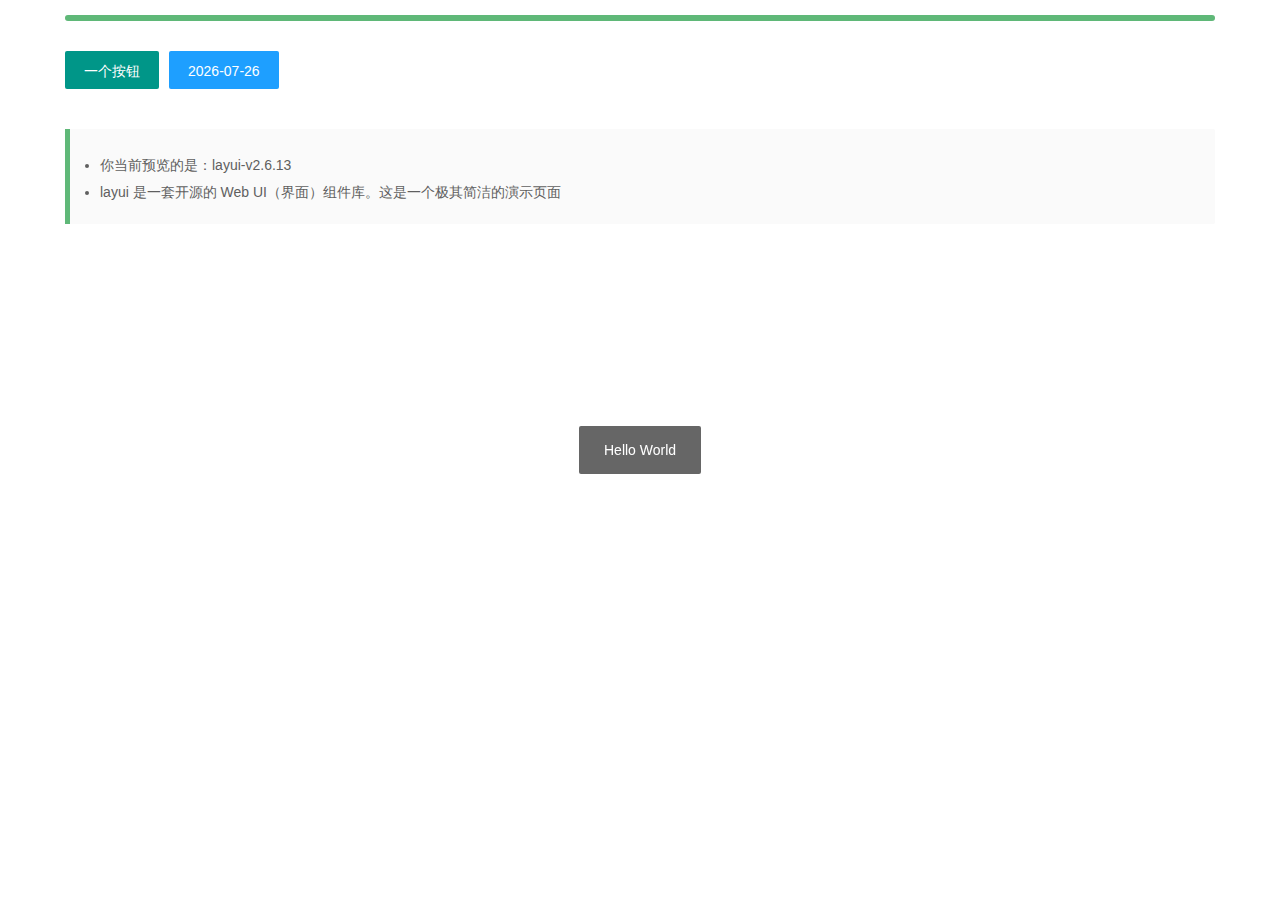
<file: templates/default/statics/libs/layui-v2.6.13/test.html>
<!DOCTYPE html>
<html>
<head>
  <meta charset="utf-8">
  <meta name="viewport" content="width=device-width, initial-scale=1, maximum-scale=1">
  <title>测试 - layui</title>
  <link rel="stylesheet" href="layui/css/layui.css">
</head>
<body>

<div class="layui-container">
  <div class="layui-progress" style="margin: 15px 0 30px;">
    <div class="layui-progress-bar" lay-percent="100%"></div>
  </div>
  
  
  <div class="layui-btn-container">
    <button class="layui-btn" test-active="test-form">一个按钮</button>
    <button class="layui-btn layui-btn-normal" id="test2">当前日期</button>
  </div>
  
  <blockquote class="layui-elem-quote" style="margin-top: 30px;">
    <div class="layui-text">
      <ul>
        <li>你当前预览的是：<span>layui-v<span id="version"></span></span></li>
        <li>layui 是一套开源的 Web UI（界面）组件库。这是一个极其简洁的演示页面</li>
      </ul>
    </div>
  </blockquote>
</div>

<!-- body 末尾处引入 layui -->
<script src="layui/layui.js"></script>
<script>
layui.use(function(){
  var layer = layui.layer
  ,form = layui.form
  ,laypage = layui.laypage
  ,element = layui.element
  ,laydate = layui.laydate
  ,util = layui.util;
  
  //欢迎信息
  layer.msg('Hello World');
  
  //输出版本号
  lay('#version').html(layui.v);
  
  //日期
  laydate.render({
    elem: '#test2'
    ,value: new Date()
    ,isInitValue: true
  });
  
  //触发事件
  util.on('test-active', {
    'test-form': function(){
      layer.open({
        type: 1
        ,resize: false
        ,shadeClose: true
        ,area: '350px'
        ,title: 'layer + form'
        ,content: ['<ul class="layui-form layui-form-pane" style="margin: 15px;">'
          ,'<li class="layui-form-item">'
            ,'<label class="layui-form-label">输入框</label>'
            ,'<div class="layui-input-block">'
              ,'<input class="layui-input" lay-verify="required" name="field1">'
            ,'</div>'
          ,'</li>'
          ,'<li class="layui-form-item">'
            ,'<label class="layui-form-label">选择框</label>'
            ,'<div class="layui-input-block">'
              ,'<select name="field2">'
                ,'<option value="A">A</option>'
                ,'<option value="B">B</option>'
              ,'<select>'
            ,'</div>'
          ,'</li>'
          ,'<li class="layui-form-item" style="text-align:center;">'
            ,'<button type="submit" lay-submit lay-filter="*" class="layui-btn">提交</button>'
          ,'</li>'
        ,'</ul>'].join('')
        ,success: function(layero, index){
          layero.find('.layui-layer-content').css('overflow', 'visible');
          
          form.render().on('submit(*)', function(data){
            var field = data.field;
            
            // 显示填写的表单
            layer.msg(util.escape(JSON.stringify(field)), {
              icon: 1
            });
            //layer.close(index); //关闭层
          });
        }
      });
    }
  });
});
</script>
</body>
</html>
</file>
<file: templates/default/statics/libs/layui-v2.6.13/layui/css/layui.css>
blockquote,body,button,dd,div,dl,dt,form,h1,h2,h3,h4,h5,h6,input,li,ol,p,pre,td,textarea,th,ul{margin:0;padding:0;-webkit-tap-highlight-color:rgba(0,0,0,0)}a:active,a:hover{outline:0}img{display:inline-block;border:none;vertical-align:middle}li{list-style:none}table{border-collapse:collapse;border-spacing:0}h1,h2,h3{font-weight:400}h4,h5,h6{font-size:100%;font-weight:400}button,input,select,textarea{font-size:100%}button,input,optgroup,option,select,textarea{font-family:inherit;font-size:inherit;font-style:inherit;font-weight:inherit;outline:0}pre{white-space:pre-wrap;white-space:-moz-pre-wrap;white-space:-pre-wrap;white-space:-o-pre-wrap;word-wrap:break-word}body{line-height:1.6;color:#333;color:rgba(0,0,0,.85);font:14px Helvetica Neue,Helvetica,PingFang SC,Tahoma,Arial,sans-serif}hr{height:0;line-height:0;margin:10px 0;padding:0;border:none!important;border-bottom:1px solid #eee!important;clear:both;overflow:hidden;background:0 0}a{color:#333;text-decoration:none}a:hover{color:#777}a cite{font-style:normal;*cursor:pointer}.layui-border-box,.layui-border-box *{box-sizing:border-box}.layui-box,.layui-box *{box-sizing:content-box}.layui-clear{clear:both;*zoom:1}.layui-clear:after{content:'\20';clear:both;*zoom:1;display:block;height:0}.layui-inline{position:relative;display:inline-block;*display:inline;*zoom:1;vertical-align:middle}.layui-edge{position:relative;display:inline-block;vertical-align:middle;width:0;height:0;border-width:6px;border-style:dashed;border-color:transparent;overflow:hidden}.layui-edge-top{top:-4px;border-bottom-color:#999;border-bottom-style:solid}.layui-edge-right{border-left-color:#999;border-left-style:solid}.layui-edge-bottom{top:2px;border-top-color:#999;border-top-style:solid}.layui-edge-left{border-right-color:#999;border-right-style:solid}.layui-elip{text-overflow:ellipsis;overflow:hidden;white-space:nowrap}.layui-disabled,.layui-icon,.layui-unselect{-moz-user-select:none;-webkit-user-select:none;-ms-user-select:none}.layui-disabled,.layui-disabled:hover{color:#d2d2d2!important;cursor:not-allowed!important}.layui-circle{border-radius:100%}.layui-show{display:block!important}.layui-hide{display:none!important}.layui-show-v{visibility:visible!important}.layui-hide-v{visibility:hidden!important}@font-face{font-family:layui-icon;src:url(../font/iconfont.eot?v=256);src:url(../font/iconfont.eot?v=256#iefix) format('embedded-opentype'),url(../font/iconfont.woff2?v=256) format('woff2'),url(../font/iconfont.woff?v=256) format('woff'),url(../font/iconfont.ttf?v=256) format('truetype'),url(../font/iconfont.svg?v=256#layui-icon) format('svg')}.layui-icon{font-family:layui-icon!important;font-size:16px;font-style:normal;-webkit-font-smoothing:antialiased;-moz-osx-font-smoothing:grayscale}.layui-icon-reply-fill:before{content:"\e611"}.layui-icon-set-fill:before{content:"\e614"}.layui-icon-menu-fill:before{content:"\e60f"}.layui-icon-search:before{content:"\e615"}.layui-icon-share:before{content:"\e641"}.layui-icon-set-sm:before{content:"\e620"}.layui-icon-engine:before{content:"\e628"}.layui-icon-close:before{content:"\1006"}.layui-icon-close-fill:before{content:"\1007"}.layui-icon-chart-screen:before{content:"\e629"}.layui-icon-star:before{content:"\e600"}.layui-icon-circle-dot:before{content:"\e617"}.layui-icon-chat:before{content:"\e606"}.layui-icon-release:before{content:"\e609"}.layui-icon-list:before{content:"\e60a"}.layui-icon-chart:before{content:"\e62c"}.layui-icon-ok-circle:before{content:"\1005"}.layui-icon-layim-theme:before{content:"\e61b"}.layui-icon-table:before{content:"\e62d"}.layui-icon-right:before{content:"\e602"}.layui-icon-left:before{content:"\e603"}.layui-icon-cart-simple:before{content:"\e698"}.layui-icon-face-cry:before{content:"\e69c"}.layui-icon-face-smile:before{content:"\e6af"}.layui-icon-survey:before{content:"\e6b2"}.layui-icon-tree:before{content:"\e62e"}.layui-icon-ie:before{content:"\e7bb"}.layui-icon-upload-circle:before{content:"\e62f"}.layui-icon-add-circle:before{content:"\e61f"}.layui-icon-download-circle:before{content:"\e601"}.layui-icon-templeate-1:before{content:"\e630"}.layui-icon-util:before{content:"\e631"}.layui-icon-face-surprised:before{content:"\e664"}.layui-icon-edit:before{content:"\e642"}.layui-icon-speaker:before{content:"\e645"}.layui-icon-down:before{content:"\e61a"}.layui-icon-file:before{content:"\e621"}.layui-icon-layouts:before{content:"\e632"}.layui-icon-rate-half:before{content:"\e6c9"}.layui-icon-add-circle-fine:before{content:"\e608"}.layui-icon-prev-circle:before{content:"\e633"}.layui-icon-read:before{content:"\e705"}.layui-icon-404:before{content:"\e61c"}.layui-icon-carousel:before{content:"\e634"}.layui-icon-help:before{content:"\e607"}.layui-icon-code-circle:before{content:"\e635"}.layui-icon-windows:before{content:"\e67f"}.layui-icon-water:before{content:"\e636"}.layui-icon-username:before{content:"\e66f"}.layui-icon-find-fill:before{content:"\e670"}.layui-icon-about:before{content:"\e60b"}.layui-icon-location:before{content:"\e715"}.layui-icon-up:before{content:"\e619"}.layui-icon-pause:before{content:"\e651"}.layui-icon-date:before{content:"\e637"}.layui-icon-layim-uploadfile:before{content:"\e61d"}.layui-icon-delete:before{content:"\e640"}.layui-icon-play:before{content:"\e652"}.layui-icon-top:before{content:"\e604"}.layui-icon-firefox:before{content:"\e686"}.layui-icon-friends:before{content:"\e612"}.layui-icon-refresh-3:before{content:"\e9aa"}.layui-icon-ok:before{content:"\e605"}.layui-icon-layer:before{content:"\e638"}.layui-icon-face-smile-fine:before{content:"\e60c"}.layui-icon-dollar:before{content:"\e659"}.layui-icon-group:before{content:"\e613"}.layui-icon-layim-download:before{content:"\e61e"}.layui-icon-picture-fine:before{content:"\e60d"}.layui-icon-link:before{content:"\e64c"}.layui-icon-diamond:before{content:"\e735"}.layui-icon-log:before{content:"\e60e"}.layui-icon-key:before{content:"\e683"}.layui-icon-rate-solid:before{content:"\e67a"}.layui-icon-fonts-del:before{content:"\e64f"}.layui-icon-unlink:before{content:"\e64d"}.layui-icon-fonts-clear:before{content:"\e639"}.layui-icon-triangle-r:before{content:"\e623"}.layui-icon-circle:before{content:"\e63f"}.layui-icon-radio:before{content:"\e643"}.layui-icon-align-center:before{content:"\e647"}.layui-icon-align-right:before{content:"\e648"}.layui-icon-align-left:before{content:"\e649"}.layui-icon-loading-1:before{content:"\e63e"}.layui-icon-return:before{content:"\e65c"}.layui-icon-fonts-strong:before{content:"\e62b"}.layui-icon-upload:before{content:"\e67c"}.layui-icon-dialogue:before{content:"\e63a"}.layui-icon-video:before{content:"\e6ed"}.layui-icon-headset:before{content:"\e6fc"}.layui-icon-cellphone-fine:before{content:"\e63b"}.layui-icon-add-1:before{content:"\e654"}.layui-icon-face-smile-b:before{content:"\e650"}.layui-icon-fonts-html:before{content:"\e64b"}.layui-icon-screen-full:before{content:"\e622"}.layui-icon-form:before{content:"\e63c"}.layui-icon-cart:before{content:"\e657"}.layui-icon-camera-fill:before{content:"\e65d"}.layui-icon-tabs:before{content:"\e62a"}.layui-icon-heart-fill:before{content:"\e68f"}.layui-icon-fonts-code:before{content:"\e64e"}.layui-icon-ios:before{content:"\e680"}.layui-icon-at:before{content:"\e687"}.layui-icon-fire:before{content:"\e756"}.layui-icon-set:before{content:"\e716"}.layui-icon-fonts-u:before{content:"\e646"}.layui-icon-triangle-d:before{content:"\e625"}.layui-icon-tips:before{content:"\e702"}.layui-icon-picture:before{content:"\e64a"}.layui-icon-more-vertical:before{content:"\e671"}.layui-icon-bluetooth:before{content:"\e689"}.layui-icon-flag:before{content:"\e66c"}.layui-icon-loading:before{content:"\e63d"}.layui-icon-fonts-i:before{content:"\e644"}.layui-icon-refresh-1:before{content:"\e666"}.layui-icon-rmb:before{content:"\e65e"}.layui-icon-addition:before{content:"\e624"}.layui-icon-home:before{content:"\e68e"}.layui-icon-time:before{content:"\e68d"}.layui-icon-user:before{content:"\e770"}.layui-icon-notice:before{content:"\e667"}.layui-icon-chrome:before{content:"\e68a"}.layui-icon-edge:before{content:"\e68b"}.layui-icon-login-weibo:before{content:"\e675"}.layui-icon-voice:before{content:"\e688"}.layui-icon-upload-drag:before{content:"\e681"}.layui-icon-login-qq:before{content:"\e676"}.layui-icon-snowflake:before{content:"\e6b1"}.layui-icon-heart:before{content:"\e68c"}.layui-icon-logout:before{content:"\e682"}.layui-icon-file-b:before{content:"\e655"}.layui-icon-template:before{content:"\e663"}.layui-icon-transfer:before{content:"\e691"}.layui-icon-auz:before{content:"\e672"}.layui-icon-console:before{content:"\e665"}.layui-icon-app:before{content:"\e653"}.layui-icon-prev:before{content:"\e65a"}.layui-icon-website:before{content:"\e7ae"}.layui-icon-next:before{content:"\e65b"}.layui-icon-component:before{content:"\e857"}.layui-icon-android:before{content:"\e684"}.layui-icon-more:before{content:"\e65f"}.layui-icon-login-wechat:before{content:"\e677"}.layui-icon-shrink-right:before{content:"\e668"}.layui-icon-spread-left:before{content:"\e66b"}.layui-icon-camera:before{content:"\e660"}.layui-icon-note:before{content:"\e66e"}.layui-icon-refresh:before{content:"\e669"}.layui-icon-female:before{content:"\e661"}.layui-icon-male:before{content:"\e662"}.layui-icon-screen-restore:before{content:"\e758"}.layui-icon-password:before{content:"\e673"}.layui-icon-senior:before{content:"\e674"}.layui-icon-theme:before{content:"\e66a"}.layui-icon-tread:before{content:"\e6c5"}.layui-icon-praise:before{content:"\e6c6"}.layui-icon-star-fill:before{content:"\e658"}.layui-icon-rate:before{content:"\e67b"}.layui-icon-template-1:before{content:"\e656"}.layui-icon-vercode:before{content:"\e679"}.layui-icon-service:before{content:"\e626"}.layui-icon-cellphone:before{content:"\e678"}.layui-icon-print:before{content:"\e66d"}.layui-icon-cols:before{content:"\e610"}.layui-icon-wifi:before{content:"\e7e0"}.layui-icon-export:before{content:"\e67d"}.layui-icon-rss:before{content:"\e808"}.layui-icon-slider:before{content:"\e714"}.layui-icon-email:before{content:"\e618"}.layui-icon-subtraction:before{content:"\e67e"}.layui-icon-mike:before{content:"\e6dc"}.layui-icon-light:before{content:"\e748"}.layui-icon-gift:before{content:"\e627"}.layui-icon-mute:before{content:"\e685"}.layui-icon-reduce-circle:before{content:"\e616"}.layui-icon-music:before{content:"\e690"}.layui-main{position:relative;width:1160px;margin:0 auto}.layui-header{position:relative;z-index:1000;height:60px}.layui-header a:hover{transition:all .5s;-webkit-transition:all .5s}.layui-side{position:fixed;left:0;top:0;bottom:0;z-index:999;width:200px;overflow-x:hidden}.layui-side-scroll{position:relative;width:220px;height:100%;overflow-x:hidden}.layui-body{position:relative;left:200px;right:0;top:0;bottom:0;z-index:900;width:auto;box-sizing:border-box}.layui-layout-body{overflow-x:hidden}.layui-layout-admin .layui-header{position:fixed;top:0;left:0;right:0;background-color:#23262e}.layui-layout-admin .layui-side{top:60px;width:200px;overflow-x:hidden}.layui-layout-admin .layui-body{position:absolute;top:60px;padding-bottom:44px}.layui-layout-admin .layui-main{width:auto;margin:0 15px}.layui-layout-admin .layui-footer{position:fixed;left:200px;right:0;bottom:0;z-index:990;height:44px;line-height:44px;padding:0 15px;box-shadow:-1px 0 4px rgb(0 0 0 / 12%);background-color:#fafafa}.layui-layout-admin .layui-logo{position:absolute;left:0;top:0;width:200px;height:100%;line-height:60px;text-align:center;color:#009688;font-size:16px;box-shadow:0 1px 2px 0 rgb(0 0 0 / 15%)}.layui-layout-admin .layui-header .layui-nav{background:0 0}.layui-layout-left{position:absolute!important;left:200px;top:0}.layui-layout-right{position:absolute!important;right:0;top:0}.layui-container{position:relative;margin:0 auto;box-sizing:border-box}.layui-fluid{position:relative;margin:0 auto;padding:0 15px}.layui-row:after,.layui-row:before{content:"";display:block;clear:both}.layui-col-lg1,.layui-col-lg10,.layui-col-lg11,.layui-col-lg12,.layui-col-lg2,.layui-col-lg3,.layui-col-lg4,.layui-col-lg5,.layui-col-lg6,.layui-col-lg7,.layui-col-lg8,.layui-col-lg9,.layui-col-md1,.layui-col-md10,.layui-col-md11,.layui-col-md12,.layui-col-md2,.layui-col-md3,.layui-col-md4,.layui-col-md5,.layui-col-md6,.layui-col-md7,.layui-col-md8,.layui-col-md9,.layui-col-sm1,.layui-col-sm10,.layui-col-sm11,.layui-col-sm12,.layui-col-sm2,.layui-col-sm3,.layui-col-sm4,.layui-col-sm5,.layui-col-sm6,.layui-col-sm7,.layui-col-sm8,.layui-col-sm9,.layui-col-xs1,.layui-col-xs10,.layui-col-xs11,.layui-col-xs12,.layui-col-xs2,.layui-col-xs3,.layui-col-xs4,.layui-col-xs5,.layui-col-xs6,.layui-col-xs7,.layui-col-xs8,.layui-col-xs9{position:relative;display:block;box-sizing:border-box}.layui-col-xs1,.layui-col-xs10,.layui-col-xs11,.layui-col-xs12,.layui-col-xs2,.layui-col-xs3,.layui-col-xs4,.layui-col-xs5,.layui-col-xs6,.layui-col-xs7,.layui-col-xs8,.layui-col-xs9{float:left}.layui-col-xs1{width:8.33333333%}.layui-col-xs2{width:16.66666667%}.layui-col-xs3{width:25%}.layui-col-xs4{width:33.33333333%}.layui-col-xs5{width:41.66666667%}.layui-col-xs6{width:50%}.layui-col-xs7{width:58.33333333%}.layui-col-xs8{width:66.66666667%}.layui-col-xs9{width:75%}.layui-col-xs10{width:83.33333333%}.layui-col-xs11{width:91.66666667%}.layui-col-xs12{width:100%}.layui-col-xs-offset1{margin-left:8.33333333%}.layui-col-xs-offset2{margin-left:16.66666667%}.layui-col-xs-offset3{margin-left:25%}.layui-col-xs-offset4{margin-left:33.33333333%}.layui-col-xs-offset5{margin-left:41.66666667%}.layui-col-xs-offset6{margin-left:50%}.layui-col-xs-offset7{margin-left:58.33333333%}.layui-col-xs-offset8{margin-left:66.66666667%}.layui-col-xs-offset9{margin-left:75%}.layui-col-xs-offset10{margin-left:83.33333333%}.layui-col-xs-offset11{margin-left:91.66666667%}.layui-col-xs-offset12{margin-left:100%}@media screen and (max-width:767.98px){.layui-container{padding:0 15px}.layui-hide-xs{display:none!important}.layui-show-xs-block{display:block!important}.layui-show-xs-inline{display:inline!important}.layui-show-xs-inline-block{display:inline-block!important}}@media screen and (min-width:768px){.layui-container{width:720px}.layui-hide-sm{display:none!important}.layui-show-sm-block{display:block!important}.layui-show-sm-inline{display:inline!important}.layui-show-sm-inline-block{display:inline-block!important}.layui-col-sm1,.layui-col-sm10,.layui-col-sm11,.layui-col-sm12,.layui-col-sm2,.layui-col-sm3,.layui-col-sm4,.layui-col-sm5,.layui-col-sm6,.layui-col-sm7,.layui-col-sm8,.layui-col-sm9{float:left}.layui-col-sm1{width:8.33333333%}.layui-col-sm2{width:16.66666667%}.layui-col-sm3{width:25%}.layui-col-sm4{width:33.33333333%}.layui-col-sm5{width:41.66666667%}.layui-col-sm6{width:50%}.layui-col-sm7{width:58.33333333%}.layui-col-sm8{width:66.66666667%}.layui-col-sm9{width:75%}.layui-col-sm10{width:83.33333333%}.layui-col-sm11{width:91.66666667%}.layui-col-sm12{width:100%}.layui-col-sm-offset1{margin-left:8.33333333%}.layui-col-sm-offset2{margin-left:16.66666667%}.layui-col-sm-offset3{margin-left:25%}.layui-col-sm-offset4{margin-left:33.33333333%}.layui-col-sm-offset5{margin-left:41.66666667%}.layui-col-sm-offset6{margin-left:50%}.layui-col-sm-offset7{margin-left:58.33333333%}.layui-col-sm-offset8{margin-left:66.66666667%}.layui-col-sm-offset9{margin-left:75%}.layui-col-sm-offset10{margin-left:83.33333333%}.layui-col-sm-offset11{margin-left:91.66666667%}.layui-col-sm-offset12{margin-left:100%}}@media screen and (min-width:992px){.layui-container{width:960px}.layui-hide-md{display:none!important}.layui-show-md-block{display:block!important}.layui-show-md-inline{display:inline!important}.layui-show-md-inline-block{display:inline-block!important}.layui-col-md1,.layui-col-md10,.layui-col-md11,.layui-col-md12,.layui-col-md2,.layui-col-md3,.layui-col-md4,.layui-col-md5,.layui-col-md6,.layui-col-md7,.layui-col-md8,.layui-col-md9{float:left}.layui-col-md1{width:8.33333333%}.layui-col-md2{width:16.66666667%}.layui-col-md3{width:25%}.layui-col-md4{width:33.33333333%}.layui-col-md5{width:41.66666667%}.layui-col-md6{width:50%}.layui-col-md7{width:58.33333333%}.layui-col-md8{width:66.66666667%}.layui-col-md9{width:75%}.layui-col-md10{width:83.33333333%}.layui-col-md11{width:91.66666667%}.layui-col-md12{width:100%}.layui-col-md-offset1{margin-left:8.33333333%}.layui-col-md-offset2{margin-left:16.66666667%}.layui-col-md-offset3{margin-left:25%}.layui-col-md-offset4{margin-left:33.33333333%}.layui-col-md-offset5{margin-left:41.66666667%}.layui-col-md-offset6{margin-left:50%}.layui-col-md-offset7{margin-left:58.33333333%}.layui-col-md-offset8{margin-left:66.66666667%}.layui-col-md-offset9{margin-left:75%}.layui-col-md-offset10{margin-left:83.33333333%}.layui-col-md-offset11{margin-left:91.66666667%}.layui-col-md-offset12{margin-left:100%}}@media screen and (min-width:1200px){.layui-container{width:1150px}.layui-hide-lg{display:none!important}.layui-show-lg-block{display:block!important}.layui-show-lg-inline{display:inline!important}.layui-show-lg-inline-block{display:inline-block!important}.layui-col-lg1,.layui-col-lg10,.layui-col-lg11,.layui-col-lg12,.layui-col-lg2,.layui-col-lg3,.layui-col-lg4,.layui-col-lg5,.layui-col-lg6,.layui-col-lg7,.layui-col-lg8,.layui-col-lg9{float:left}.layui-col-lg1{width:8.33333333%}.layui-col-lg2{width:16.66666667%}.layui-col-lg3{width:25%}.layui-col-lg4{width:33.33333333%}.layui-col-lg5{width:41.66666667%}.layui-col-lg6{width:50%}.layui-col-lg7{width:58.33333333%}.layui-col-lg8{width:66.66666667%}.layui-col-lg9{width:75%}.layui-col-lg10{width:83.33333333%}.layui-col-lg11{width:91.66666667%}.layui-col-lg12{width:100%}.layui-col-lg-offset1{margin-left:8.33333333%}.layui-col-lg-offset2{margin-left:16.66666667%}.layui-col-lg-offset3{margin-left:25%}.layui-col-lg-offset4{margin-left:33.33333333%}.layui-col-lg-offset5{margin-left:41.66666667%}.layui-col-lg-offset6{margin-left:50%}.layui-col-lg-offset7{margin-left:58.33333333%}.layui-col-lg-offset8{margin-left:66.66666667%}.layui-col-lg-offset9{margin-left:75%}.layui-col-lg-offset10{margin-left:83.33333333%}.layui-col-lg-offset11{margin-left:91.66666667%}.layui-col-lg-offset12{margin-left:100%}}.layui-col-space1{margin:-.5px}.layui-col-space1>*{padding:.5px}.layui-col-space2{margin:-1px}.layui-col-space2>*{padding:1px}.layui-col-space4{margin:-2px}.layui-col-space4>*{padding:2px}.layui-col-space5{margin:-2.5px}.layui-col-space5>*{padding:2.5px}.layui-col-space6{margin:-3px}.layui-col-space6>*{padding:3px}.layui-col-space8{margin:-4px}.layui-col-space8>*{padding:4px}.layui-col-space10{margin:-5px}.layui-col-space10>*{padding:5px}.layui-col-space12{margin:-6px}.layui-col-space12>*{padding:6px}.layui-col-space14{margin:-7px}.layui-col-space14>*{padding:7px}.layui-col-space15{margin:-7.5px}.layui-col-space15>*{padding:7.5px}.layui-col-space16{margin:-8px}.layui-col-space16>*{padding:8px}.layui-col-space18{margin:-9px}.layui-col-space18>*{padding:9px}.layui-col-space20{margin:-10px}.layui-col-space20>*{padding:10px}.layui-col-space22{margin:-11px}.layui-col-space22>*{padding:11px}.layui-col-space24{margin:-12px}.layui-col-space24>*{padding:12px}.layui-col-space25{margin:-12.5px}.layui-col-space25>*{padding:12.5px}.layui-col-space26{margin:-13px}.layui-col-space26>*{padding:13px}.layui-col-space28{margin:-14px}.layui-col-space28>*{padding:14px}.layui-col-space30{margin:-15px}.layui-col-space30>*{padding:15px}.layui-btn,.layui-input,.layui-select,.layui-textarea,.layui-upload-button{outline:0;-webkit-appearance:none;transition:all .3s;-webkit-transition:all .3s;box-sizing:border-box}.layui-elem-quote{margin-bottom:10px;padding:15px;line-height:1.6;border-left:5px solid #5fb878;border-radius:0 2px 2px 0;background-color:#fafafa}.layui-quote-nm{border-style:solid;border-width:1px;border-left-width:5px;background:0 0}.layui-elem-field{margin-bottom:10px;padding:0;border-width:1px;border-style:solid}.layui-elem-field legend{margin-left:20px;padding:0 10px;font-size:20px;font-weight:300}.layui-field-title{margin:10px 0 20px;border-width:0;border-top-width:1px}.layui-field-box{padding:15px}.layui-field-title .layui-field-box{padding:10px 0}.layui-progress{position:relative;height:6px;border-radius:20px;background-color:#eee}.layui-progress-bar{position:absolute;left:0;top:0;width:0;max-width:100%;height:6px;border-radius:20px;text-align:right;background-color:#5fb878;transition:all .3s;-webkit-transition:all .3s}.layui-progress-big,.layui-progress-big .layui-progress-bar{height:18px;line-height:18px}.layui-progress-text{position:relative;top:-20px;line-height:18px;font-size:12px;color:#5f5f5f}.layui-progress-big .layui-progress-text{position:static;padding:0 10px;color:#fff}.layui-collapse{border-width:1px;border-style:solid;border-radius:2px}.layui-colla-content,.layui-colla-item{border-top-width:1px;border-top-style:solid}.layui-colla-item:first-child{border-top:none}.layui-colla-title{position:relative;height:42px;line-height:42px;padding:0 15px 0 35px;color:#333;background-color:#fafafa;cursor:pointer;font-size:14px;overflow:hidden}.layui-colla-content{display:none;padding:10px 15px;line-height:1.6;color:#5f5f5f}.layui-colla-icon{position:absolute;left:15px;top:0;font-size:14px}.layui-card{margin-bottom:15px;border-radius:2px;background-color:#fff;box-shadow:0 1px 2px 0 rgba(0,0,0,.05)}.layui-card:last-child{margin-bottom:0}.layui-card-header{position:relative;height:42px;line-height:42px;padding:0 15px;border-bottom:1px solid #f6f6f6;color:#333;border-radius:2px 2px 0 0;font-size:14px}.layui-card-body{position:relative;padding:10px 15px;line-height:24px}.layui-card-body[pad15]{padding:15px}.layui-card-body[pad20]{padding:20px}.layui-card-body .layui-table{margin:5px 0}.layui-card .layui-tab{margin:0}.layui-panel{position:relative;border-width:1px;border-style:solid;border-radius:2px;box-shadow:1px 1px 4px rgb(0 0 0 / 8%);background-color:#fff;color:#5f5f5f}.layui-panel-window{position:relative;padding:15px;border-radius:0;border-top:5px solid #eee;background-color:#fff}.layui-auxiliar-moving{position:fixed;left:0;right:0;top:0;bottom:0;width:100%;height:100%;background:0 0;z-index:9999999999}.layui-bg-red{background-color:#ff5722!important;color:#fff!important}.layui-bg-orange{background-color:#ffb800!important;color:#fff!important}.layui-bg-green{background-color:#009688!important;color:#fff!important}.layui-bg-cyan{background-color:#2f4056!important;color:#fff!important}.layui-bg-blue{background-color:#1e9fff!important;color:#fff!important}.layui-bg-black{background-color:#393d49!important;color:#fff!important}.layui-bg-gray{background-color:#fafafa!important;color:#5f5f5f!important}.layui-badge-rim,.layui-border,.layui-colla-content,.layui-colla-item,.layui-collapse,.layui-elem-field,.layui-form-pane .layui-form-item[pane],.layui-form-pane .layui-form-label,.layui-input,.layui-layedit,.layui-layedit-tool,.layui-panel,.layui-quote-nm,.layui-select,.layui-tab-bar,.layui-tab-card,.layui-tab-title,.layui-tab-title .layui-this:after,.layui-textarea{border-color:#eee}.layui-border{border-width:1px;border-style:solid;color:#5f5f5f!important}.layui-border-red{border-width:1px;border-style:solid;border-color:#ff5722!important;color:#ff5722!important}.layui-border-orange{border-width:1px;border-style:solid;border-color:#ffb800!important;color:#ffb800!important}.layui-border-green{border-width:1px;border-style:solid;border-color:#009688!important;color:#009688!important}.layui-border-cyan{border-width:1px;border-style:solid;border-color:#2f4056!important;color:#2f4056!important}.layui-border-blue{border-width:1px;border-style:solid;border-color:#1e9fff!important;color:#1e9fff!important}.layui-border-black{border-width:1px;border-style:solid;border-color:#393d49!important;color:#393d49!important}.layui-timeline-item:before{background-color:#eee}.layui-text{line-height:1.6;font-size:14px;color:#5f5f5f}.layui-text h1,.layui-text h2,.layui-text h3,.layui-text h4,.layui-text h5,.layui-text h6{font-weight:500;color:#333}.layui-text h1{font-size:32px}.layui-text h2{font-size:24px}.layui-text h3{font-size:18px}.layui-text h4{font-size:16px}.layui-text h5{font-size:14px}.layui-text h6{font-size:13px}.layui-text a:not(.layui-btn){color:#01aaed}.layui-text a:not(.layui-btn):hover{text-decoration:underline}.layui-text ol,.layui-text ul{padding:5px 0 5px 15px}.layui-text ul li{margin-top:5px;list-style-type:disc}.layui-text ol li{margin-top:5px;list-style-type:decimal}.layui-text em,.layui-word-aux{color:#999!important;padding-left:5px!important;padding-right:5px!important}.layui-text p{margin:15px 0}.layui-text p:first-child{margin-top:0}.layui-text p:last-child{margin-bottom:0}.layui-text blockquote:not(.layui-elem-quote){padding:5px 15px;border-left:5px solid #eee}.layui-text pre:not(.layui-code){padding:15px;font-family:Lucida Console,Consolas,Courier New;background-color:#fafafa}.layui-font-12{font-size:12px!important}.layui-font-14{font-size:14px!important}.layui-font-16{font-size:16px!important}.layui-font-18{font-size:18px!important}.layui-font-20{font-size:20px!important}.layui-font-red{color:#ff5722!important}.layui-font-orange{color:#ffb800!important}.layui-font-green{color:#009688!important}.layui-font-cyan{color:#2f4056!important}.layui-font-blue{color:#01aaed!important}.layui-font-black{color:#000!important}.layui-font-gray{color:#c2c2c2!important}.layui-btn{display:inline-block;vertical-align:middle;height:38px;line-height:38px;border:1px solid transparent;padding:0 18px;background-color:#009688;color:#fff;white-space:nowrap;text-align:center;font-size:14px;border-radius:2px;cursor:pointer;-moz-user-select:none;-webkit-user-select:none;-ms-user-select:none}.layui-btn:hover{opacity:.8;filter:alpha(opacity=80);color:#fff}.layui-btn:active{opacity:1;filter:alpha(opacity=100)}.layui-btn+.layui-btn{margin-left:10px}.layui-btn-container{font-size:0}.layui-btn-container .layui-btn{margin-right:10px;margin-bottom:10px}.layui-btn-container .layui-btn+.layui-btn{margin-left:0}.layui-table .layui-btn-container .layui-btn{margin-bottom:9px}.layui-btn-radius{border-radius:100px}.layui-btn .layui-icon{padding:0 2px;vertical-align:middle\0;vertical-align:bottom}.layui-btn-primary{border-color:#d2d2d2;background:0 0;color:#5f5f5f}.layui-btn-primary:hover{border-color:#009688;color:#333}.layui-btn-normal{background-color:#1e9fff}.layui-btn-warm{background-color:#ffb800}.layui-btn-danger{background-color:#ff5722}.layui-btn-checked{background-color:#5fb878}.layui-btn-disabled,.layui-btn-disabled:active,.layui-btn-disabled:hover{border-color:#eee!important;background-color:#fbfbfb!important;color:#d2d2d2!important;cursor:not-allowed!important;opacity:1}.layui-btn-lg{height:44px;line-height:44px;padding:0 25px;font-size:16px}.layui-btn-sm{height:30px;line-height:30px;padding:0 10px;font-size:12px}.layui-btn-xs{height:22px;line-height:22px;padding:0 5px;font-size:12px}.layui-btn-xs i{font-size:12px!important}.layui-btn-group{display:inline-block;vertical-align:middle;font-size:0}.layui-btn-group .layui-btn{margin-left:0!important;margin-right:0!important;border-left:1px solid rgba(255,255,255,.5);border-radius:0}.layui-btn-group .layui-btn-primary{border-left:none}.layui-btn-group .layui-btn-primary:hover{border-color:#d2d2d2;color:#009688}.layui-btn-group .layui-btn:first-child{border-left:none;border-radius:2px 0 0 2px}.layui-btn-group .layui-btn-primary:first-child{border-left:1px solid #d2d2d2}.layui-btn-group .layui-btn:last-child{border-radius:0 2px 2px 0}.layui-btn-group .layui-btn+.layui-btn{margin-left:0}.layui-btn-group+.layui-btn-group{margin-left:10px}.layui-btn-fluid{width:100%}.layui-input,.layui-select,.layui-textarea{height:38px;line-height:1.3;line-height:38px\9;border-width:1px;border-style:solid;background-color:#fff;color:rgba(0,0,0,.85);border-radius:2px}.layui-input::-webkit-input-placeholder,.layui-select::-webkit-input-placeholder,.layui-textarea::-webkit-input-placeholder{line-height:1.3}.layui-input,.layui-textarea{display:block;width:100%;padding-left:10px}.layui-input:hover,.layui-textarea:hover{border-color:#eee!important}.layui-input:focus,.layui-textarea:focus{border-color:#d2d2d2!important}.layui-textarea{position:relative;min-height:100px;height:auto;line-height:20px;padding:6px 10px;resize:vertical}.layui-select{padding:0 10px}.layui-form input[type=checkbox],.layui-form input[type=radio],.layui-form select{display:none}.layui-form [lay-ignore]{display:initial}.layui-form-item{margin-bottom:15px;clear:both;*zoom:1}.layui-form-item:after{content:'\20';clear:both;*zoom:1;display:block;height:0}.layui-form-label{position:relative;float:left;display:block;padding:9px 15px;width:80px;font-weight:400;line-height:20px;text-align:right}.layui-form-label-col{display:block;float:none;padding:9px 0;line-height:20px;text-align:left}.layui-form-item .layui-inline{margin-bottom:5px;margin-right:10px}.layui-input-block,.layui-input-inline{position:relative}.layui-input-block{margin-left:110px;min-height:36px}.layui-input-inline{display:inline-block;vertical-align:middle}.layui-form-item .layui-input-inline{float:left;width:190px;margin-right:10px}.layui-form-text .layui-input-inline{width:auto}.layui-form-mid{position:relative;float:left;display:block;padding:9px 0!important;line-height:20px;margin-right:10px}.layui-form-danger+.layui-form-select .layui-input,.layui-form-danger:focus{border-color:#ff5722!important}.layui-form-select{position:relative}.layui-form-select .layui-input{padding-right:30px;cursor:pointer}.layui-form-select .layui-edge{position:absolute;right:10px;top:50%;margin-top:-3px;cursor:pointer;border-width:6px;border-top-color:#c2c2c2;border-top-style:solid;transition:all .3s;-webkit-transition:all .3s}.layui-form-select dl{display:none;position:absolute;left:0;top:42px;padding:5px 0;z-index:899;min-width:100%;border:1px solid #eee;max-height:300px;overflow-y:auto;background-color:#fff;border-radius:2px;box-shadow:1px 1px 4px rgb(0 0 0 / 8%);box-sizing:border-box}.layui-form-select dl dd,.layui-form-select dl dt{padding:0 10px;line-height:36px;white-space:nowrap;overflow:hidden;text-overflow:ellipsis}.layui-form-select dl dt{font-size:12px;color:#999}.layui-form-select dl dd{cursor:pointer}.layui-form-select dl dd:hover{background-color:#f6f6f6;-webkit-transition:.5s all;transition:.5s all}.layui-form-select .layui-select-group dd{padding-left:20px}.layui-form-select dl dd.layui-select-tips{padding-left:10px!important;color:#999}.layui-form-select dl dd.layui-this{background-color:#5fb878;color:#fff}.layui-form-select dl dd.layui-disabled{background-color:#fff}.layui-form-selected dl{display:block}.layui-form-selected .layui-edge{margin-top:-9px;-webkit-transform:rotate(180deg);transform:rotate(180deg)}.layui-form-selected .layui-edge{margin-top:-3px\0}:root .layui-form-selected .layui-edge{margin-top:-9px\0/IE9}.layui-form-selectup dl{top:auto;bottom:42px}.layui-select-none{margin:5px 0;text-align:center;color:#999}.layui-select-disabled .layui-disabled{border-color:#eee!important}.layui-select-disabled .layui-edge{border-top-color:#d2d2d2}.layui-form-checkbox{position:relative;display:inline-block;vertical-align:middle;height:30px;line-height:30px;margin-right:10px;padding-right:30px;background-color:#fff;cursor:pointer;font-size:0;-webkit-transition:.1s linear;transition:.1s linear;box-sizing:border-box}.layui-form-checkbox *{display:inline-block;vertical-align:middle}.layui-form-checkbox span{padding:0 10px;height:100%;font-size:14px;border-radius:2px 0 0 2px;background-color:#d2d2d2;color:#fff;overflow:hidden;white-space:nowrap;text-overflow:ellipsis}.layui-form-checkbox:hover span{background-color:#c2c2c2}.layui-form-checkbox i{position:absolute;right:0;top:0;width:30px;height:28px;border:1px solid #d2d2d2;border-left:none;border-radius:0 2px 2px 0;color:#fff;font-size:20px;text-align:center}.layui-form-checkbox:hover i{border-color:#c2c2c2;color:#c2c2c2}.layui-form-checked,.layui-form-checked:hover{border-color:#5fb878}.layui-form-checked span,.layui-form-checked:hover span{background-color:#5fb878}.layui-form-checked i,.layui-form-checked:hover i{color:#5fb878}.layui-form-item .layui-form-checkbox{margin-top:4px}.layui-form-checkbox[lay-skin=primary]{height:auto!important;line-height:normal!important;min-width:18px;min-height:18px;border:none!important;margin-right:0;padding-left:28px;padding-right:0;background:0 0}.layui-form-checkbox[lay-skin=primary] span{padding-left:0;padding-right:15px;line-height:18px;background:0 0;color:#5f5f5f}.layui-form-checkbox[lay-skin=primary] i{right:auto;left:0;width:16px;height:16px;line-height:16px;border:1px solid #d2d2d2;font-size:12px;border-radius:2px;background-color:#fff;-webkit-transition:.1s linear;transition:.1s linear}.layui-form-checkbox[lay-skin=primary]:hover i{border-color:#5fb878;color:#fff}.layui-form-checked[lay-skin=primary] i{border-color:#5fb878!important;background-color:#5fb878;color:#fff}.layui-checkbox-disabled[lay-skin=primary] span{background:0 0!important;color:#c2c2c2!important}.layui-checkbox-disabled[lay-skin=primary]:hover i{border-color:#d2d2d2}.layui-form-item .layui-form-checkbox[lay-skin=primary]{margin-top:10px}.layui-form-switch{position:relative;display:inline-block;vertical-align:middle;height:22px;line-height:22px;min-width:35px;padding:0 5px;margin-top:8px;border:1px solid #d2d2d2;border-radius:20px;cursor:pointer;background-color:#fff;-webkit-transition:.1s linear;transition:.1s linear}.layui-form-switch i{position:absolute;left:5px;top:3px;width:16px;height:16px;border-radius:20px;background-color:#d2d2d2;-webkit-transition:.1s linear;transition:.1s linear}.layui-form-switch em{position:relative;top:0;width:25px;margin-left:21px;padding:0!important;text-align:center!important;color:#999!important;font-style:normal!important;font-size:12px}.layui-form-onswitch{border-color:#5fb878;background-color:#5fb878}.layui-form-onswitch i{left:100%;margin-left:-21px;background-color:#fff}.layui-form-onswitch em{margin-left:5px;margin-right:21px;color:#fff!important}.layui-checkbox-disabled{border-color:#eee!important}.layui-checkbox-disabled span{background-color:#eee!important}.layui-checkbox-disabled i{border-color:#eee!important}.layui-checkbox-disabled em{color:#d2d2d2!important}.layui-checkbox-disabled:hover i{color:#fff!important}[lay-radio]{display:none}.layui-form-radio{display:inline-block;vertical-align:middle;line-height:28px;margin:6px 10px 0 0;padding-right:10px;cursor:pointer;font-size:0}.layui-form-radio *{display:inline-block;vertical-align:middle;font-size:14px}.layui-form-radio>i{margin-right:8px;font-size:22px;color:#c2c2c2}.layui-form-radio:hover *,.layui-form-radioed,.layui-form-radioed>i{color:#5fb878}.layui-radio-disabled>i{color:#eee!important}.layui-radio-disabled *{color:#c2c2c2!important}.layui-form-pane .layui-form-label{width:110px;padding:8px 15px;height:38px;line-height:20px;border-width:1px;border-style:solid;border-radius:2px 0 0 2px;text-align:center;background-color:#fafafa;overflow:hidden;white-space:nowrap;text-overflow:ellipsis;box-sizing:border-box}.layui-form-pane .layui-input-inline{margin-left:-1px}.layui-form-pane .layui-input-block{margin-left:110px;left:-1px}.layui-form-pane .layui-input{border-radius:0 2px 2px 0}.layui-form-pane .layui-form-text .layui-form-label{float:none;width:100%;border-radius:2px;box-sizing:border-box;text-align:left}.layui-form-pane .layui-form-text .layui-input-inline{display:block;margin:0;top:-1px;clear:both}.layui-form-pane .layui-form-text .layui-input-block{margin:0;left:0;top:-1px}.layui-form-pane .layui-form-text .layui-textarea{min-height:100px;border-radius:0 0 2px 2px}.layui-form-pane .layui-form-checkbox{margin:4px 0 4px 10px}.layui-form-pane .layui-form-radio,.layui-form-pane .layui-form-switch{margin-top:6px;margin-left:10px}.layui-form-pane .layui-form-item[pane]{position:relative;border-width:1px;border-style:solid}.layui-form-pane .layui-form-item[pane] .layui-form-label{position:absolute;left:0;top:0;height:100%;border-width:0;border-right-width:1px}.layui-form-pane .layui-form-item[pane] .layui-input-inline{margin-left:110px}@media screen and (max-width:450px){.layui-form-item .layui-form-label{text-overflow:ellipsis;overflow:hidden;white-space:nowrap}.layui-form-item .layui-inline{display:block;margin-right:0;margin-bottom:20px;clear:both}.layui-form-item .layui-inline:after{content:'\20';clear:both;display:block;height:0}.layui-form-item .layui-input-inline{display:block;float:none;left:-3px;width:auto!important;margin:0 0 10px 112px}.layui-form-item .layui-input-inline+.layui-form-mid{margin-left:110px;top:-5px;padding:0}.layui-form-item .layui-form-checkbox{margin-right:5px;margin-bottom:5px}}.layui-layedit{border-width:1px;border-style:solid;border-radius:2px}.layui-layedit-tool{padding:3px 5px;border-bottom-width:1px;border-bottom-style:solid;font-size:0}.layedit-tool-fixed{position:fixed;top:0;border-top:1px solid #eee}.layui-layedit-tool .layedit-tool-mid,.layui-layedit-tool .layui-icon{display:inline-block;vertical-align:middle;text-align:center;font-size:14px}.layui-layedit-tool .layui-icon{position:relative;width:32px;height:30px;line-height:30px;margin:3px 5px;border-radius:2px;color:#777;cursor:pointer;border-radius:2px}.layui-layedit-tool .layui-icon:hover{color:#393d49}.layui-layedit-tool .layui-icon:active{color:#000}.layui-layedit-tool .layedit-tool-active{background-color:#eee;color:#000}.layui-layedit-tool .layui-disabled,.layui-layedit-tool .layui-disabled:hover{color:#d2d2d2;cursor:not-allowed}.layui-layedit-tool .layedit-tool-mid{width:1px;height:18px;margin:0 10px;background-color:#d2d2d2}.layedit-tool-html{width:50px!important;font-size:30px!important}.layedit-tool-b,.layedit-tool-code,.layedit-tool-help{font-size:16px!important}.layedit-tool-d,.layedit-tool-face,.layedit-tool-image,.layedit-tool-unlink{font-size:18px!important}.layedit-tool-image input{position:absolute;font-size:0;left:0;top:0;width:100%;height:100%;opacity:.01;filter:Alpha(opacity=1);cursor:pointer}.layui-layedit-iframe iframe{display:block;width:100%}#LAY_layedit_code{overflow:hidden}.layui-laypage{display:inline-block;*display:inline;*zoom:1;vertical-align:middle;margin:10px 0;font-size:0}.layui-laypage>a:first-child,.layui-laypage>a:first-child em{border-radius:2px 0 0 2px}.layui-laypage>a:last-child,.layui-laypage>a:last-child em{border-radius:0 2px 2px 0}.layui-laypage>:first-child{margin-left:0!important}.layui-laypage>:last-child{margin-right:0!important}.layui-laypage a,.layui-laypage button,.layui-laypage input,.layui-laypage select,.layui-laypage span{border:1px solid #eee}.layui-laypage a,.layui-laypage span{display:inline-block;*display:inline;*zoom:1;vertical-align:middle;padding:0 15px;height:28px;line-height:28px;margin:0 -1px 5px 0;background-color:#fff;color:#333;font-size:12px}.layui-laypage a:hover{color:#009688}.layui-laypage em{font-style:normal}.layui-laypage .layui-laypage-spr{color:#999;font-weight:700}.layui-laypage a{text-decoration:none}.layui-laypage .layui-laypage-curr{position:relative}.layui-laypage .layui-laypage-curr em{position:relative;color:#fff}.layui-laypage .layui-laypage-curr .layui-laypage-em{position:absolute;left:-1px;top:-1px;padding:1px;width:100%;height:100%;background-color:#009688}.layui-laypage-em{border-radius:2px}.layui-laypage-next em,.layui-laypage-prev em{font-family:Sim sun;font-size:16px}.layui-laypage .layui-laypage-count,.layui-laypage .layui-laypage-limits,.layui-laypage .layui-laypage-refresh,.layui-laypage .layui-laypage-skip{margin-left:10px;margin-right:10px;padding:0;border:none}.layui-laypage .layui-laypage-limits,.layui-laypage .layui-laypage-refresh{vertical-align:top}.layui-laypage .layui-laypage-refresh i{font-size:18px;cursor:pointer}.layui-laypage select{height:22px;padding:3px;border-radius:2px;cursor:pointer}.layui-laypage .layui-laypage-skip{height:30px;line-height:30px;color:#999}.layui-laypage button,.layui-laypage input{height:30px;line-height:30px;border-radius:2px;vertical-align:top;background-color:#fff;box-sizing:border-box}.layui-laypage input{display:inline-block;width:40px;margin:0 10px;padding:0 3px;text-align:center}.layui-laypage input:focus,.layui-laypage select:focus{border-color:#009688!important}.layui-laypage button{margin-left:10px;padding:0 10px;cursor:pointer}.layui-flow-more{margin:10px 0;text-align:center;color:#999;font-size:14px}.layui-flow-more a{height:32px;line-height:32px}.layui-flow-more a *{display:inline-block;vertical-align:top}.layui-flow-more a cite{padding:0 20px;border-radius:3px;background-color:#eee;color:#333;font-style:normal}.layui-flow-more a cite:hover{opacity:.8}.layui-flow-more a i{font-size:30px;color:#737383}.layui-table{width:100%;margin:10px 0;background-color:#fff;color:#5f5f5f}.layui-table tr{transition:all .3s;-webkit-transition:all .3s}.layui-table th{text-align:left;font-weight:400}.layui-table tbody tr:hover,.layui-table thead tr,.layui-table-click,.layui-table-header,.layui-table-hover,.layui-table-mend,.layui-table-patch,.layui-table-tool,.layui-table-total,.layui-table-total tr,.layui-table[lay-even] tr:nth-child(even){background-color:#fafafa}.layui-table td,.layui-table th,.layui-table-col-set,.layui-table-fixed-r,.layui-table-grid-down,.layui-table-header,.layui-table-page,.layui-table-tips-main,.layui-table-tool,.layui-table-total,.layui-table-view,.layui-table[lay-skin=line],.layui-table[lay-skin=row]{border-width:1px;border-style:solid;border-color:#eee}.layui-table td,.layui-table th{position:relative;padding:9px 15px;min-height:20px;line-height:20px;font-size:14px}.layui-table[lay-skin=line] td,.layui-table[lay-skin=line] th{border-width:0;border-bottom-width:1px}.layui-table[lay-skin=row] td,.layui-table[lay-skin=row] th{border-width:0;border-right-width:1px}.layui-table[lay-skin=nob] td,.layui-table[lay-skin=nob] th{border:none}.layui-table img{max-width:100px}.layui-table[lay-size=lg] td,.layui-table[lay-size=lg] th{padding-top:15px;padding-right:30px;padding-bottom:15px;padding-left:30px}.layui-table-view .layui-table[lay-size=lg] .layui-table-cell{height:40px;line-height:40px}.layui-table[lay-size=sm] td,.layui-table[lay-size=sm] th{padding-top:5px;padding-right:10px;padding-bottom:5px;padding-left:10px;font-size:12px}.layui-table-view .layui-table[lay-size=sm] .layui-table-cell{height:20px;line-height:20px}.layui-table[lay-data]{display:none}.layui-table-box{position:relative;overflow:hidden}.layui-table-view{margin:10px 0}.layui-table-view .layui-table{position:relative;width:auto;margin:0;border:0;border-collapse:separate}.layui-table-view .layui-table[lay-skin=line]{border-width:0;border-right-width:1px}.layui-table-view .layui-table[lay-skin=row]{border-width:0;border-bottom-width:1px}.layui-table-view .layui-table td,.layui-table-view .layui-table th{padding:5px 0;border-top:none;border-left:none}.layui-table-view .layui-table th.layui-unselect .layui-table-cell span{cursor:pointer}.layui-table-view .layui-table td{cursor:default}.layui-table-view .layui-table td[data-edit=text]{cursor:text}.layui-table-view .layui-form-checkbox[lay-skin=primary] i{width:18px;height:18px}.layui-table-view .layui-form-radio{line-height:0;padding:0}.layui-table-view .layui-form-radio>i{margin:0;font-size:20px}.layui-table-init{position:absolute;left:0;top:0;width:100%;height:100%;text-align:center;z-index:110}.layui-table-init .layui-icon{position:absolute;left:50%;top:50%;margin:-15px 0 0 -15px;font-size:30px;color:#c2c2c2}.layui-table-header{border-width:0;border-bottom-width:1px;overflow:hidden}.layui-table-header .layui-table{margin-bottom:-1px}.layui-table-tool .layui-inline[lay-event]{position:relative;width:26px;height:26px;padding:5px;line-height:16px;margin-right:10px;text-align:center;color:#333;border:1px solid #ccc;cursor:pointer;-webkit-transition:.5s all;transition:.5s all}.layui-table-tool .layui-inline[lay-event]:hover{border:1px solid #999}.layui-table-tool-temp{padding-right:120px}.layui-table-tool-self{position:absolute;right:17px;top:10px}.layui-table-tool .layui-table-tool-self .layui-inline[lay-event]{margin:0 0 0 10px}.layui-table-tool-panel{position:absolute;top:29px;left:-1px;padding:5px 0;min-width:150px;min-height:40px;border:1px solid #d2d2d2;text-align:left;overflow-y:auto;background-color:#fff;box-shadow:0 2px 4px rgba(0,0,0,.12)}.layui-table-tool-panel li{padding:0 10px;line-height:30px;white-space:nowrap;overflow:hidden;text-overflow:ellipsis;-webkit-transition:.5s all;transition:.5s all}.layui-table-tool-panel li .layui-form-checkbox[lay-skin=primary]{width:100%}.layui-table-tool-panel li:hover{background-color:#f6f6f6}.layui-table-tool-panel li .layui-form-checkbox[lay-skin=primary]{padding-left:28px}.layui-table-tool-panel li .layui-form-checkbox[lay-skin=primary] i{position:absolute;left:0;top:0}.layui-table-tool-panel li .layui-form-checkbox[lay-skin=primary] span{padding:0}.layui-table-tool .layui-table-tool-self .layui-table-tool-panel{left:auto;right:-1px}.layui-table-col-set{position:absolute;right:0;top:0;width:20px;height:100%;border-width:0;border-left-width:1px;background-color:#fff}.layui-table-sort{width:10px;height:20px;margin-left:5px;cursor:pointer!important}.layui-table-sort .layui-edge{position:absolute;left:5px;border-width:5px}.layui-table-sort .layui-table-sort-asc{top:3px;border-top:none;border-bottom-style:solid;border-bottom-color:#b2b2b2}.layui-table-sort .layui-table-sort-asc:hover{border-bottom-color:#5f5f5f}.layui-table-sort .layui-table-sort-desc{bottom:5px;border-bottom:none;border-top-style:solid;border-top-color:#b2b2b2}.layui-table-sort .layui-table-sort-desc:hover{border-top-color:#5f5f5f}.layui-table-sort[lay-sort=asc] .layui-table-sort-asc{border-bottom-color:#000}.layui-table-sort[lay-sort=desc] .layui-table-sort-desc{border-top-color:#000}.layui-table-cell{height:28px;line-height:28px;padding:0 15px;position:relative;overflow:hidden;text-overflow:ellipsis;white-space:nowrap;box-sizing:border-box}.layui-table-cell .layui-form-checkbox[lay-skin=primary]{top:-1px;padding:0}.layui-table-cell .layui-table-link{color:#01aaed}.laytable-cell-checkbox,.laytable-cell-numbers,.laytable-cell-radio,.laytable-cell-space{padding:0;text-align:center}.layui-table-body{position:relative;overflow:auto;margin-right:-1px;margin-bottom:-1px}.layui-table-body .layui-none{line-height:26px;padding:30px 15px;text-align:center;color:#999}.layui-table-fixed{position:absolute;left:0;top:0;z-index:101}.layui-table-fixed .layui-table-body{overflow:hidden}.layui-table-fixed-l{box-shadow:1px 0 8px rgba(0,0,0,.08)}.layui-table-fixed-r{left:auto;right:-1px;border-width:0;border-left-width:1px;box-shadow:-1px 0 8px rgba(0,0,0,.08)}.layui-table-fixed-r .layui-table-header{position:relative;overflow:visible}.layui-table-mend{position:absolute;right:-49px;top:0;height:100%;width:50px}.layui-table-tool{position:relative;z-index:890;width:100%;min-height:50px;line-height:30px;padding:10px 15px;border-width:0;border-bottom-width:1px}.layui-table-tool .layui-btn-container{margin-bottom:-10px}.layui-table-total{margin-bottom:-1px;border-width:0;border-top-width:1px;overflow:hidden}.layui-table-page{position:relative;width:100%;padding:7px 7px 0;border-width:0;border-top-width:1px;height:41px;margin-bottom:-1px;font-size:12px;white-space:nowrap;overflow:hidden}.layui-table-page>div{height:26px}.layui-table-page .layui-laypage{margin:0}.layui-table-page .layui-laypage a,.layui-table-page .layui-laypage span{height:26px;line-height:26px;margin-bottom:10px;border:none;background:0 0}.layui-table-page .layui-laypage a,.layui-table-page .layui-laypage span.layui-laypage-curr{padding:0 12px}.layui-table-page .layui-laypage span{margin-left:0;padding:0}.layui-table-page .layui-laypage .layui-laypage-prev{margin-left:-7px!important}.layui-table-page .layui-laypage .layui-laypage-curr .layui-laypage-em{left:0;top:0;padding:0}.layui-table-page .layui-laypage button,.layui-table-page .layui-laypage input{height:26px;line-height:26px}.layui-table-page .layui-laypage input{width:40px}.layui-table-page .layui-laypage button{padding:0 10px}.layui-table-page select{height:18px}.layui-table-view select[lay-ignore]{display:inline-block}.layui-table-patch .layui-table-cell{padding:0;width:30px}.layui-table-edit{position:absolute;left:0;top:0;width:100%;height:100%;padding:0 14px 1px;border-radius:0;box-shadow:1px 1px 20px rgba(0,0,0,.15)}.layui-table-edit:focus{border-color:#5fb878!important}select.layui-table-edit{padding:0 0 0 10px;border-color:#d2d2d2}.layui-table-view .layui-form-checkbox,.layui-table-view .layui-form-radio,.layui-table-view .layui-form-switch{top:0;margin:0;box-sizing:content-box}.layui-table-view .layui-form-checkbox{top:-1px;height:26px;line-height:26px}.layui-table-view .layui-form-checkbox i{height:26px}.layui-table-grid .layui-table-cell{overflow:visible}.layui-table-grid-down{position:absolute;top:0;right:0;width:26px;height:100%;padding:5px 0;border-width:0;border-left-width:1px;text-align:center;background-color:#fff;color:#999;cursor:pointer}.layui-table-grid-down .layui-icon{position:absolute;top:50%;left:50%;margin:-8px 0 0 -8px}.layui-table-grid-down:hover{background-color:#fbfbfb}body .layui-table-tips .layui-layer-content{background:0 0;padding:0;box-shadow:0 1px 6px rgba(0,0,0,.12)}.layui-table-tips-main{margin:-44px 0 0 -1px;max-height:150px;padding:8px 15px;font-size:14px;overflow-y:scroll;background-color:#fff;color:#5f5f5f}.layui-table-tips-c{position:absolute;right:-3px;top:-13px;width:20px;height:20px;padding:3px;cursor:pointer;background-color:#5f5f5f;border-radius:50%;color:#fff}.layui-table-tips-c:hover{background-color:#777}.layui-table-tips-c:before{position:relative;right:-2px}.layui-upload-file{display:none!important;opacity:.01;filter:Alpha(opacity=1)}.layui-upload-list{margin:10px 0}.layui-upload-choose{max-width:200px;padding:0 10px;color:#999;font-size:14px;text-overflow:ellipsis;overflow:hidden;white-space:nowrap}.layui-upload-drag{position:relative;display:inline-block;padding:30px;border:1px dashed #e2e2e2;background-color:#fff;text-align:center;cursor:pointer;color:#999}.layui-upload-drag .layui-icon{font-size:50px;color:#009688}.layui-upload-drag[lay-over]{border-color:#009688}.layui-upload-form{display:inline-block}.layui-upload-iframe{position:absolute;width:0;height:0;border:0;visibility:hidden}.layui-upload-wrap{position:relative;display:inline-block;vertical-align:middle}.layui-upload-wrap .layui-upload-file{display:block!important;position:absolute;left:0;top:0;z-index:10;font-size:100px;width:100%;height:100%;opacity:.01;filter:Alpha(opacity=1);cursor:pointer}.layui-btn-container .layui-upload-choose{padding-left:0}.layui-menu{position:relative;margin:5px 0;background-color:#fff;box-sizing:border-box}.layui-menu *{box-sizing:border-box}.layui-menu li,.layui-menu-body-title a{padding:5px 15px}.layui-menu li{position:relative;margin:1px 0;width:calc(100% + 1px);line-height:26px;color:rgba(0,0,0,.8);font-size:14px;white-space:nowrap;cursor:pointer;transition:all .3s}.layui-menu li:hover{background-color:#f6f6f6}.layui-menu-item-parent:hover>.layui-menu-body-panel{display:block;animation-name:layui-fadein;animation-duration:.3s;animation-fill-mode:both;animation-delay:.2s}.layui-menu-item-group .layui-menu-body-title,.layui-menu-item-parent .layui-menu-body-title{padding-right:25px}.layui-menu .layui-menu-item-divider:hover,.layui-menu .layui-menu-item-group:hover,.layui-menu .layui-menu-item-none:hover{background:0 0;cursor:default}.layui-menu .layui-menu-item-group>ul{margin:5px 0 -5px}.layui-menu .layui-menu-item-group>.layui-menu-body-title{color:rgba(0,0,0,.35);user-select:none}.layui-menu .layui-menu-item-none{color:rgba(0,0,0,.35);cursor:default}.layui-menu .layui-menu-item-none{text-align:center}.layui-menu .layui-menu-item-divider{margin:5px 0;padding:0;height:0;line-height:0;border-bottom:1px solid #eee;overflow:hidden}.layui-menu .layui-menu-item-down:hover,.layui-menu .layui-menu-item-up:hover{cursor:pointer}.layui-menu .layui-menu-item-up>.layui-menu-body-title{color:rgba(0,0,0,.8)}.layui-menu .layui-menu-item-up>ul{visibility:hidden;height:0;overflow:hidden}.layui-menu .layui-menu-item-down:hover>.layui-menu-body-title>.layui-icon,.layui-menu .layui-menu-item-up>.layui-menu-body-title:hover>.layui-icon{color:#000}.layui-menu .layui-menu-item-down>ul{visibility:visible;height:auto}.layui-menu .layui-menu-item-checked,.layui-menu .layui-menu-item-checked2{background-color:#f6f6f6!important;color:#5fb878}.layui-menu .layui-menu-item-checked a,.layui-menu .layui-menu-item-checked2 a{color:#5fb878}.layui-menu .layui-menu-item-checked:after{position:absolute;right:0;top:0;bottom:0;border-right:3px solid #5fb878;content:""}.layui-menu-body-title{position:relative;overflow:hidden;text-overflow:ellipsis}.layui-menu-body-title a{display:block;margin:-5px -15px;color:rgba(0,0,0,.8)}.layui-menu-body-title a:hover{transition:all .3s}.layui-menu-body-title>.layui-icon{position:absolute;right:0;top:0;font-size:14px}.layui-menu-body-title>.layui-icon:hover{transition:all .3s}.layui-menu-body-title>.layui-icon-right{right:-1px}.layui-menu-body-panel{display:none;position:absolute;top:-7px;left:100%;z-index:1000;margin-left:13px;padding:5px 0}.layui-menu-body-panel:before{content:"";position:absolute;width:20px;left:-16px;top:0;bottom:0}.layui-menu-body-panel-left{left:auto;right:100%;margin:0 13px 0}.layui-menu-body-panel-left:before{left:auto;right:-16px}.layui-menu-lg li{line-height:32px}.layui-menu-lg .layui-menu-body-title a:hover,.layui-menu-lg li:hover{background:0 0;color:#5fb878}.layui-menu-lg li .layui-menu-body-panel{margin-left:14px}.layui-menu-lg li .layui-menu-body-panel-left{margin:0 15px 0}.layui-dropdown{position:absolute;left:-999999px;top:-999999px;z-index:77777777;margin:5px 0;min-width:100px}.layui-dropdown:before{content:"";position:absolute;width:100%;height:6px;left:0;top:-6px}.layui-nav{position:relative;padding:0 20px;background-color:#393d49;color:#fff;border-radius:2px;font-size:0;box-sizing:border-box}.layui-nav *{font-size:14px}.layui-nav .layui-nav-item{position:relative;display:inline-block;*display:inline;*zoom:1;vertical-align:middle;line-height:60px}.layui-nav .layui-nav-item a{display:block;padding:0 20px;color:#fff;color:rgba(255,255,255,.7);transition:all .3s;-webkit-transition:all .3s}.layui-nav .layui-this:after,.layui-nav-bar{content:"";position:absolute;left:0;top:0;width:0;height:5px;background-color:#5fb878;transition:all .2s;-webkit-transition:all .2s;pointer-events:none}.layui-nav-bar{z-index:1000}.layui-nav[lay-bar=disabled] .layui-nav-bar{display:none}.layui-nav .layui-nav-item a:hover,.layui-nav .layui-this a{color:#fff}.layui-nav .layui-this:after{top:auto;bottom:0;width:100%}.layui-nav-img{width:30px;height:30px;margin-right:10px;border-radius:50%}.layui-nav .layui-nav-more{position:absolute;top:0;right:3px;left:auto!important;margin-top:0;font-size:12px;cursor:pointer;transition:all .2s;-webkit-transition:all .2s}.layui-nav .layui-nav-mored,.layui-nav-itemed>a .layui-nav-more{transform:rotate(180deg)}.layui-nav-child{display:none;position:absolute;left:0;top:65px;min-width:100%;line-height:36px;padding:5px 0;box-shadow:0 2px 4px rgba(0,0,0,.12);border:1px solid #eee;background-color:#fff;z-index:100;border-radius:2px;white-space:nowrap}.layui-nav .layui-nav-child a{color:#5f5f5f;color:rgba(0,0,0,.8)}.layui-nav .layui-nav-child a:hover{background-color:#f6f6f6;color:rgba(0,0,0,.8)}.layui-nav-child dd{margin:1px 0;position:relative}.layui-nav-child dd.layui-this{background-color:#f6f6f6;color:#000}.layui-nav-child dd.layui-this:after{display:none}.layui-nav-child-r{left:auto;right:0}.layui-nav-child-c{text-align:center}.layui-nav-tree{width:200px;padding:0}.layui-nav-tree .layui-nav-item{display:block;width:100%;line-height:40px}.layui-nav-tree .layui-nav-item a{position:relative;height:40px;line-height:40px;text-overflow:ellipsis;overflow:hidden;white-space:nowrap}.layui-nav-tree .layui-nav-item>a{padding-top:5px;padding-bottom:5px}.layui-nav-tree .layui-nav-more{right:15px}.layui-nav-tree .layui-nav-item>a .layui-nav-more{padding:5px 0}.layui-nav-tree .layui-nav-bar{width:5px;height:0}.layui-side .layui-nav-tree .layui-nav-bar{width:2px}.layui-nav-tree .layui-nav-child dd.layui-this,.layui-nav-tree .layui-nav-child dd.layui-this a,.layui-nav-tree .layui-this,.layui-nav-tree .layui-this>a,.layui-nav-tree .layui-this>a:hover{background-color:#009688;color:#fff}.layui-nav-tree .layui-this:after{display:none}.layui-nav-itemed>a,.layui-nav-tree .layui-nav-title a,.layui-nav-tree .layui-nav-title a:hover{color:#fff!important}.layui-nav-tree .layui-nav-bar{background-color:#009688}.layui-nav-tree .layui-nav-child{position:relative;z-index:0;top:0;border:none;box-shadow:none}.layui-nav-tree .layui-nav-child dd{margin:0}.layui-nav-tree .layui-nav-child a{color:#fff;color:rgba(255,255,255,.7)}.layui-nav-tree .layui-nav-child,.layui-nav-tree .layui-nav-child a:hover{background:0 0;color:#fff}.layui-nav-itemed>.layui-nav-child{display:block;background-color:rgba(0,0,0,.3)!important}.layui-nav-itemed>.layui-nav-child>.layui-this>.layui-nav-child{display:block}.layui-nav-side{position:fixed;top:0;bottom:0;left:0;overflow-x:hidden;z-index:999}.layui-breadcrumb{visibility:hidden;font-size:0}.layui-breadcrumb>*{font-size:14px}.layui-breadcrumb a{color:#999!important}.layui-breadcrumb a:hover{color:#5fb878!important}.layui-breadcrumb a cite{color:#5f5f5f;font-style:normal}.layui-breadcrumb span[lay-separator]{margin:0 10px;color:#999}.layui-tab{margin:10px 0;text-align:left!important}.layui-tab[overflow]>.layui-tab-title{overflow:hidden}.layui-tab-title{position:relative;left:0;height:40px;white-space:nowrap;font-size:0;border-bottom-width:1px;border-bottom-style:solid;transition:all .2s;-webkit-transition:all .2s}.layui-tab-title li{display:inline-block;*display:inline;*zoom:1;vertical-align:middle;font-size:14px;transition:all .2s;-webkit-transition:all .2s}.layui-tab-title li{position:relative;line-height:40px;min-width:65px;padding:0 15px;text-align:center;cursor:pointer}.layui-tab-title li a{display:block;padding:0 15px;margin:0 -15px}.layui-tab-title .layui-this{color:#000}.layui-tab-title .layui-this:after{position:absolute;left:0;top:0;content:"";width:100%;height:41px;border-width:1px;border-style:solid;border-bottom-color:#fff;border-radius:2px 2px 0 0;box-sizing:border-box;pointer-events:none}.layui-tab-bar{position:absolute;right:0;top:0;z-index:10;width:30px;height:39px;line-height:39px;border-width:1px;border-style:solid;border-radius:2px;text-align:center;background-color:#fff;cursor:pointer}.layui-tab-bar .layui-icon{position:relative;display:inline-block;top:3px;transition:all .3s;-webkit-transition:all .3s}.layui-tab-item{display:none}.layui-tab-more{padding-right:30px;height:auto!important;white-space:normal!important}.layui-tab-more li.layui-this:after{border-bottom-color:#eee;border-radius:2px}.layui-tab-more .layui-tab-bar .layui-icon{top:-2px;top:3px\0;-webkit-transform:rotate(180deg);transform:rotate(180deg)}:root .layui-tab-more .layui-tab-bar .layui-icon{top:-2px\0/IE9}.layui-tab-content{padding:15px 0}.layui-tab-title li .layui-tab-close{position:relative;display:inline-block;width:18px;height:18px;line-height:20px;margin-left:8px;top:1px;text-align:center;font-size:14px;color:#c2c2c2;transition:all .2s;-webkit-transition:all .2s}.layui-tab-title li .layui-tab-close:hover{border-radius:2px;background-color:#ff5722;color:#fff}.layui-tab-brief>.layui-tab-title .layui-this{color:#009688}.layui-tab-brief>.layui-tab-more li.layui-this:after,.layui-tab-brief>.layui-tab-title .layui-this:after{border:none;border-radius:0;border-bottom:2px solid #5fb878}.layui-tab-brief[overflow]>.layui-tab-title .layui-this:after{top:-1px}.layui-tab-card{border-width:1px;border-style:solid;border-radius:2px;box-shadow:0 2px 5px 0 rgba(0,0,0,.1)}.layui-tab-card>.layui-tab-title{background-color:#fafafa}.layui-tab-card>.layui-tab-title li{margin-right:-1px;margin-left:-1px}.layui-tab-card>.layui-tab-title .layui-this{background-color:#fff}.layui-tab-card>.layui-tab-title .layui-this:after{border-top:none;border-width:1px;border-bottom-color:#fff}.layui-tab-card>.layui-tab-title .layui-tab-bar{height:40px;line-height:40px;border-radius:0;border-top:none;border-right:none}.layui-tab-card>.layui-tab-more .layui-this{background:0 0;color:#5fb878}.layui-tab-card>.layui-tab-more .layui-this:after{border:none}.layui-timeline{padding-left:5px}.layui-timeline-item{position:relative;padding-bottom:20px}.layui-timeline-axis{position:absolute;left:-5px;top:0;z-index:10;width:20px;height:20px;line-height:20px;background-color:#fff;color:#5fb878;border-radius:50%;text-align:center;cursor:pointer}.layui-timeline-axis:hover{color:#ff5722}.layui-timeline-item:before{content:"";position:absolute;left:5px;top:0;z-index:0;width:1px;height:100%}.layui-timeline-item:first-child:before{display:block}.layui-timeline-item:last-child:before{display:none}.layui-timeline-content{padding-left:25px}.layui-timeline-title{position:relative;margin-bottom:10px;line-height:22px}.layui-badge,.layui-badge-dot,.layui-badge-rim{position:relative;display:inline-block;padding:0 6px;font-size:12px;text-align:center;background-color:#ff5722;color:#fff;border-radius:2px}.layui-badge{height:18px;line-height:18px}.layui-badge-dot{width:8px;height:8px;padding:0;border-radius:50%}.layui-badge-rim{height:18px;line-height:18px;border-width:1px;border-style:solid;background-color:#fff;color:#5f5f5f}.layui-btn .layui-badge,.layui-btn .layui-badge-dot{margin-left:5px}.layui-nav .layui-badge,.layui-nav .layui-badge-dot{position:absolute;top:50%;margin:-5px 6px 0}.layui-nav .layui-badge{margin-top:-10px}.layui-tab-title .layui-badge,.layui-tab-title .layui-badge-dot{left:5px;top:-2px}.layui-carousel{position:relative;left:0;top:0;background-color:#f8f8f8}.layui-carousel>[carousel-item]{position:relative;width:100%;height:100%;overflow:hidden}.layui-carousel>[carousel-item]:before{position:absolute;content:'\e63d';left:50%;top:50%;width:100px;line-height:20px;margin:-10px 0 0 -50px;text-align:center;color:#c2c2c2;font-family:layui-icon!important;font-size:30px;font-style:normal;-webkit-font-smoothing:antialiased;-moz-osx-font-smoothing:grayscale}.layui-carousel>[carousel-item]>*{display:none;position:absolute;left:0;top:0;width:100%;height:100%;background-color:#f8f8f8;transition-duration:.3s;-webkit-transition-duration:.3s}.layui-carousel-updown>*{-webkit-transition:.3s ease-in-out up;transition:.3s ease-in-out up}.layui-carousel-arrow{display:none\0;opacity:0;position:absolute;left:10px;top:50%;margin-top:-18px;width:36px;height:36px;line-height:36px;text-align:center;font-size:20px;border:none 0;border-radius:50%;background-color:rgba(0,0,0,.2);color:#fff;-webkit-transition-duration:.3s;transition-duration:.3s;cursor:pointer}.layui-carousel-arrow[lay-type=add]{left:auto!important;right:10px}.layui-carousel[lay-arrow=always] .layui-carousel-arrow{opacity:1;left:20px}.layui-carousel[lay-arrow=always] .layui-carousel-arrow[lay-type=add]{right:20px}.layui-carousel[lay-arrow=none] .layui-carousel-arrow{display:none}.layui-carousel-arrow:hover,.layui-carousel-ind ul:hover{background-color:rgba(0,0,0,.35)}.layui-carousel:hover .layui-carousel-arrow{display:block\0;opacity:1;left:20px}.layui-carousel:hover .layui-carousel-arrow[lay-type=add]{right:20px}.layui-carousel-ind{position:relative;top:-35px;width:100%;line-height:0!important;text-align:center;font-size:0}.layui-carousel[lay-indicator=outside]{margin-bottom:30px}.layui-carousel[lay-indicator=outside] .layui-carousel-ind{top:10px}.layui-carousel[lay-indicator=outside] .layui-carousel-ind ul{background-color:rgba(0,0,0,.5)}.layui-carousel[lay-indicator=none] .layui-carousel-ind{display:none}.layui-carousel-ind ul{display:inline-block;padding:5px;background-color:rgba(0,0,0,.2);border-radius:10px;-webkit-transition-duration:.3s;transition-duration:.3s}.layui-carousel-ind li{display:inline-block;width:10px;height:10px;margin:0 3px;font-size:14px;background-color:#eee;background-color:rgba(255,255,255,.5);border-radius:50%;cursor:pointer;-webkit-transition-duration:.3s;transition-duration:.3s}.layui-carousel-ind li:hover{background-color:rgba(255,255,255,.7)}.layui-carousel-ind li.layui-this{background-color:#fff}.layui-carousel>[carousel-item]>.layui-carousel-next,.layui-carousel>[carousel-item]>.layui-carousel-prev,.layui-carousel>[carousel-item]>.layui-this{display:block}.layui-carousel>[carousel-item]>.layui-this{left:0}.layui-carousel>[carousel-item]>.layui-carousel-prev{left:-100%}.layui-carousel>[carousel-item]>.layui-carousel-next{left:100%}.layui-carousel>[carousel-item]>.layui-carousel-next.layui-carousel-left,.layui-carousel>[carousel-item]>.layui-carousel-prev.layui-carousel-right{left:0}.layui-carousel>[carousel-item]>.layui-this.layui-carousel-left{left:-100%}.layui-carousel>[carousel-item]>.layui-this.layui-carousel-right{left:100%}.layui-carousel[lay-anim=updown] .layui-carousel-arrow{left:50%!important;top:20px;margin:0 0 0 -18px}.layui-carousel[lay-anim=updown] .layui-carousel-arrow[lay-type=add]{top:auto!important;bottom:20px}.layui-carousel[lay-anim=updown] .layui-carousel-ind{position:absolute;top:50%;right:20px;width:auto;height:auto}.layui-carousel[lay-anim=updown] .layui-carousel-ind ul{padding:3px 5px}.layui-carousel[lay-anim=updown] .layui-carousel-ind li{display:block;margin:6px 0}.layui-carousel[lay-anim=updown]>[carousel-item]>*{left:0!important}.layui-carousel[lay-anim=updown]>[carousel-item]>.layui-this{top:0}.layui-carousel[lay-anim=updown]>[carousel-item]>.layui-carousel-prev{top:-100%}.layui-carousel[lay-anim=updown]>[carousel-item]>.layui-carousel-next{top:100%}.layui-carousel[lay-anim=updown]>[carousel-item]>.layui-carousel-next.layui-carousel-left,.layui-carousel[lay-anim=updown]>[carousel-item]>.layui-carousel-prev.layui-carousel-right{top:0}.layui-carousel[lay-anim=updown]>[carousel-item]>.layui-this.layui-carousel-left{top:-100%}.layui-carousel[lay-anim=updown]>[carousel-item]>.layui-this.layui-carousel-right{top:100%}.layui-carousel[lay-anim=fade]>[carousel-item]>*{left:0!important}.layui-carousel[lay-anim=fade]>[carousel-item]>.layui-carousel-next,.layui-carousel[lay-anim=fade]>[carousel-item]>.layui-carousel-prev{opacity:0}.layui-carousel[lay-anim=fade]>[carousel-item]>.layui-carousel-next.layui-carousel-left,.layui-carousel[lay-anim=fade]>[carousel-item]>.layui-carousel-prev.layui-carousel-right{opacity:1}.layui-carousel[lay-anim=fade]>[carousel-item]>.layui-this.layui-carousel-left,.layui-carousel[lay-anim=fade]>[carousel-item]>.layui-this.layui-carousel-right{opacity:0}.layui-fixbar{position:fixed;right:15px;bottom:15px;z-index:999999}.layui-fixbar li{width:50px;height:50px;line-height:50px;margin-bottom:1px;text-align:center;cursor:pointer;font-size:30px;background-color:#9f9f9f;color:#fff;border-radius:2px;opacity:.95}.layui-fixbar li:hover{opacity:.85}.layui-fixbar li:active{opacity:1}.layui-fixbar .layui-fixbar-top{display:none;font-size:40px}body .layui-util-face{border:none;background:0 0}body .layui-util-face .layui-layer-content{padding:0;background-color:#fff;color:#5f5f5f;box-shadow:none}.layui-util-face .layui-layer-TipsG{display:none}.layui-util-face ul{position:relative;width:372px;padding:10px;border:1px solid #d9d9d9;background-color:#fff;box-shadow:0 0 20px rgba(0,0,0,.2)}.layui-util-face ul li{cursor:pointer;float:left;border:1px solid #e8e8e8;height:22px;width:26px;overflow:hidden;margin:-1px 0 0 -1px;padding:4px 2px;text-align:center}.layui-util-face ul li:hover{position:relative;z-index:2;border:1px solid #eb7350;background:#fff9ec}.layui-code{position:relative;margin:10px 0;padding:15px;line-height:20px;border:1px solid #eee;border-left-width:6px;background-color:#fafafa;color:#333;font-family:Courier New;font-size:12px}.layui-transfer-box,.layui-transfer-header,.layui-transfer-search{border-width:0;border-style:solid;border-color:#eee}.layui-transfer-box{position:relative;display:inline-block;vertical-align:middle;border-width:1px;width:200px;height:360px;border-radius:2px;background-color:#fff}.layui-transfer-box .layui-form-checkbox{width:100%;margin:0!important}.layui-transfer-header{height:38px;line-height:38px;padding:0 10px;border-bottom-width:1px}.layui-transfer-search{position:relative;padding:10px;border-bottom-width:1px}.layui-transfer-search .layui-input{height:32px;padding-left:30px;font-size:12px}.layui-transfer-search .layui-icon-search{position:absolute;left:20px;top:50%;margin-top:-8px;color:#5f5f5f}.layui-transfer-active{margin:0 15px;display:inline-block;vertical-align:middle}.layui-transfer-active .layui-btn{display:block;margin:0;padding:0 15px;background-color:#5fb878;border-color:#5fb878;color:#fff}.layui-transfer-active .layui-btn-disabled{background-color:#fbfbfb;border-color:#eee;color:#d2d2d2}.layui-transfer-active .layui-btn:first-child{margin-bottom:15px}.layui-transfer-active .layui-btn .layui-icon{margin:0;font-size:14px!important}.layui-transfer-data{padding:5px 0;overflow:auto}.layui-transfer-data li{height:32px;line-height:32px;padding:0 10px}.layui-transfer-data li:hover{background-color:#f6f6f6;transition:.5s all}.layui-transfer-data .layui-none{padding:15px 10px;text-align:center;color:#999}.layui-rate,.layui-rate *{display:inline-block;vertical-align:middle}.layui-rate{padding:10px 5px 10px 0;font-size:0}.layui-rate li i.layui-icon{font-size:20px;color:#ffb800}.layui-rate li i.layui-icon{margin-right:5px;transition:all .3s;-webkit-transition:all .3s}.layui-rate li i:hover{cursor:pointer;transform:scale(1.12);-webkit-transform:scale(1.12)}.layui-rate[readonly] li i:hover{cursor:default;transform:scale(1)}.layui-colorpicker{width:26px;height:26px;border:1px solid #eee;padding:5px;border-radius:2px;line-height:24px;display:inline-block;cursor:pointer;transition:all .3s;-webkit-transition:all .3s}.layui-colorpicker:hover{border-color:#d2d2d2}.layui-colorpicker.layui-colorpicker-lg{width:34px;height:34px;line-height:32px}.layui-colorpicker.layui-colorpicker-sm{width:24px;height:24px;line-height:22px}.layui-colorpicker.layui-colorpicker-xs{width:22px;height:22px;line-height:20px}.layui-colorpicker-trigger-bgcolor{display:block;background:url([data-uri]);border-radius:2px}.layui-colorpicker-trigger-span{display:block;height:100%;box-sizing:border-box;border:1px solid rgba(0,0,0,.15);border-radius:2px;text-align:center}.layui-colorpicker-trigger-i{display:inline-block;color:#fff;font-size:12px}.layui-colorpicker-trigger-i.layui-icon-close{color:#999}.layui-colorpicker-main{position:absolute;left:-999999px;top:-999999px;z-index:77777777;width:280px;margin:5px 0;padding:7px;background:#fff;border:1px solid #d2d2d2;border-radius:2px;box-shadow:0 2px 4px rgba(0,0,0,.12)}.layui-colorpicker-main-wrapper{height:180px;position:relative}.layui-colorpicker-basis{width:260px;height:100%;position:relative}.layui-colorpicker-basis-white{width:100%;height:100%;position:absolute;top:0;left:0;background:linear-gradient(90deg,#fff,hsla(0,0%,100%,0))}.layui-colorpicker-basis-black{width:100%;height:100%;position:absolute;top:0;left:0;background:linear-gradient(0deg,#000,transparent)}.layui-colorpicker-basis-cursor{width:10px;height:10px;border:1px solid #fff;border-radius:50%;position:absolute;top:-3px;right:-3px;cursor:pointer}.layui-colorpicker-side{position:absolute;top:0;right:0;width:12px;height:100%;background:linear-gradient(red,#ff0,#0f0,#0ff,#00f,#f0f,red)}.layui-colorpicker-side-slider{width:100%;height:5px;box-shadow:0 0 1px #888;box-sizing:border-box;background:#fff;border-radius:1px;border:1px solid #f0f0f0;cursor:pointer;position:absolute;left:0}.layui-colorpicker-main-alpha{display:none;height:12px;margin-top:7px;background:url([data-uri])}.layui-colorpicker-alpha-bgcolor{height:100%;position:relative}.layui-colorpicker-alpha-slider{width:5px;height:100%;box-shadow:0 0 1px #888;box-sizing:border-box;background:#fff;border-radius:1px;border:1px solid #f0f0f0;cursor:pointer;position:absolute;top:0}.layui-colorpicker-main-pre{padding-top:7px;font-size:0}.layui-colorpicker-pre{width:20px;height:20px;border-radius:2px;display:inline-block;margin-left:6px;margin-bottom:7px;cursor:pointer}.layui-colorpicker-pre:nth-child(11n+1){margin-left:0}.layui-colorpicker-pre-isalpha{background:url([data-uri])}.layui-colorpicker-pre.layui-this{box-shadow:0 0 3px 2px rgba(0,0,0,.15)}.layui-colorpicker-pre>div{height:100%;border-radius:2px}.layui-colorpicker-main-input{text-align:right;padding-top:7px}.layui-colorpicker-main-input .layui-btn-container .layui-btn{margin:0 0 0 10px}.layui-colorpicker-main-input div.layui-inline{float:left;margin-right:10px;font-size:14px}.layui-colorpicker-main-input input.layui-input{width:150px;height:30px;color:#5f5f5f}.layui-slider{height:4px;background:#eee;border-radius:3px;position:relative;cursor:pointer}.layui-slider-bar{border-radius:3px;position:absolute;height:100%}.layui-slider-step{position:absolute;top:0;width:4px;height:4px;border-radius:50%;background:#fff;-webkit-transform:translateX(-50%);transform:translateX(-50%)}.layui-slider-wrap{width:36px;height:36px;position:absolute;top:-16px;-webkit-transform:translateX(-50%);transform:translateX(-50%);z-index:10;text-align:center}.layui-slider-wrap-btn{width:12px;height:12px;border-radius:50%;background:#fff;display:inline-block;vertical-align:middle;cursor:pointer;transition:.3s}.layui-slider-wrap:after{content:"";height:100%;display:inline-block;vertical-align:middle}.layui-slider-wrap-btn.layui-slider-hover,.layui-slider-wrap-btn:hover{transform:scale(1.2)}.layui-slider-wrap-btn.layui-disabled:hover{transform:scale(1)!important}.layui-slider-tips{position:absolute;top:-42px;z-index:77777777;white-space:nowrap;display:none;-webkit-transform:translateX(-50%);transform:translateX(-50%);color:#fff;background:#000;border-radius:3px;height:25px;line-height:25px;padding:0 10px}.layui-slider-tips:after{content:"";position:absolute;bottom:-12px;left:50%;margin-left:-6px;width:0;height:0;border-width:6px;border-style:solid;border-color:#000 transparent transparent transparent}.layui-slider-input{width:70px;height:32px;border:1px solid #eee;border-radius:3px;font-size:16px;line-height:32px;position:absolute;right:0;top:-14px}.layui-slider-input-btn{position:absolute;top:0;right:0;width:20px;height:100%;border-left:1px solid #eee}.layui-slider-input-btn i{cursor:pointer;position:absolute;right:0;bottom:0;width:20px;height:50%;font-size:12px;line-height:16px;text-align:center;color:#999}.layui-slider-input-btn i:first-child{top:0;border-bottom:1px solid #eee}.layui-slider-input-txt{height:100%;font-size:14px}.layui-slider-input-txt input{height:100%;border:none}.layui-slider-input-btn i:hover{color:#009688}.layui-slider-vertical{width:4px;margin-left:33px}.layui-slider-vertical .layui-slider-bar{width:4px}.layui-slider-vertical .layui-slider-step{top:auto;left:0;-webkit-transform:translateY(50%);transform:translateY(50%)}.layui-slider-vertical .layui-slider-wrap{top:auto;left:-16px;-webkit-transform:translateY(50%);transform:translateY(50%)}.layui-slider-vertical .layui-slider-tips{top:auto;left:2px}@media \0screen{.layui-slider-wrap-btn{margin-left:-20px}.layui-slider-vertical .layui-slider-wrap-btn{margin-left:0;margin-bottom:-20px}.layui-slider-vertical .layui-slider-tips{margin-left:-8px}.layui-slider>span{margin-left:8px}}.layui-tree{line-height:22px}.layui-tree .layui-form-checkbox{margin:0!important}.layui-tree-set{width:100%;position:relative}.layui-tree-pack{display:none;padding-left:20px;position:relative}.layui-tree-line .layui-tree-pack{padding-left:27px}.layui-tree-line .layui-tree-set .layui-tree-set:after{content:"";position:absolute;top:14px;left:-9px;width:17px;height:0;border-top:1px dotted #c0c4cc}.layui-tree-entry{position:relative;padding:3px 0;height:20px;white-space:nowrap}.layui-tree-entry:hover{background-color:#eee}.layui-tree-line .layui-tree-entry:hover{background-color:rgba(0,0,0,0)}.layui-tree-line .layui-tree-entry:hover .layui-tree-txt{color:#999;text-decoration:underline;transition:.3s}.layui-tree-main{display:inline-block;vertical-align:middle;cursor:pointer;padding-right:10px}.layui-tree-line .layui-tree-set:before{content:"";position:absolute;top:0;left:-9px;width:0;height:100%;border-left:1px dotted #c0c4cc}.layui-tree-line .layui-tree-set.layui-tree-setLineShort:before{height:13px}.layui-tree-line .layui-tree-set.layui-tree-setHide:before{height:0}.layui-tree-iconClick{display:inline-block;vertical-align:middle;position:relative;height:20px;line-height:20px;margin:0 10px;color:#c0c4cc}.layui-tree-icon{height:12px;line-height:12px;width:12px;text-align:center;border:1px solid #c0c4cc}.layui-tree-iconClick .layui-icon{font-size:18px}.layui-tree-icon .layui-icon{font-size:12px;color:#5f5f5f}.layui-tree-iconArrow{padding:0 5px}.layui-tree-iconArrow:after{content:"";position:absolute;left:4px;top:3px;z-index:100;width:0;height:0;border-width:5px;border-style:solid;border-color:transparent transparent transparent #c0c4cc;transition:.5s}.layui-tree-spread>.layui-tree-entry .layui-tree-iconClick>.layui-tree-iconArrow:after{transform:rotate(90deg) translate(3px,4px)}.layui-tree-txt{display:inline-block;vertical-align:middle;color:#555}.layui-tree-search{margin-bottom:15px;color:#5f5f5f}.layui-tree-btnGroup{visibility:hidden;display:inline-block;vertical-align:middle;position:relative}.layui-tree-btnGroup .layui-icon{display:inline-block;vertical-align:middle;padding:0 2px;cursor:pointer}.layui-tree-btnGroup .layui-icon:hover{color:#999;transition:.3s}.layui-tree-entry:hover .layui-tree-btnGroup{visibility:visible}.layui-tree-editInput{position:relative;display:inline-block;vertical-align:middle;height:20px;line-height:20px;padding:0 3px;border:none;background-color:rgba(0,0,0,.05)}.layui-tree-emptyText{text-align:center;color:#999}.layui-anim{-webkit-animation-duration:.3s;-webkit-animation-fill-mode:both;animation-duration:.3s;animation-fill-mode:both}.layui-anim.layui-icon{display:inline-block}.layui-anim-loop{-webkit-animation-iteration-count:infinite;animation-iteration-count:infinite}.layui-trans,.layui-trans a{transition:all .2s;-webkit-transition:all .2s}@-webkit-keyframes layui-rotate{from{-webkit-transform:rotate(0)}to{-webkit-transform:rotate(360deg)}}@keyframes layui-rotate{from{transform:rotate(0)}to{transform:rotate(360deg)}}.layui-anim-rotate{-webkit-animation-name:layui-rotate;animation-name:layui-rotate;-webkit-animation-duration:1s;animation-duration:1s;-webkit-animation-timing-function:linear;animation-timing-function:linear}@-webkit-keyframes layui-up{from{-webkit-transform:translate3d(0,100%,0);opacity:.3}to{-webkit-transform:translate3d(0,0,0);opacity:1}}@keyframes layui-up{from{transform:translate3d(0,100%,0);opacity:.3}to{transform:translate3d(0,0,0);opacity:1}}.layui-anim-up{-webkit-animation-name:layui-up;animation-name:layui-up}@-webkit-keyframes layui-upbit{from{-webkit-transform:translate3d(0,15px,0);opacity:.3}to{-webkit-transform:translate3d(0,0,0);opacity:1}}@keyframes layui-upbit{from{transform:translate3d(0,15px,0);opacity:.3}to{transform:translate3d(0,0,0);opacity:1}}.layui-anim-upbit{-webkit-animation-name:layui-upbit;animation-name:layui-upbit}@keyframes layui-down{0%{opacity:.3;transform:translate3d(0,-100%,0)}100%{opacity:1;transform:translate3d(0,0,0)}}.layui-anim-down{animation-name:layui-down}@keyframes layui-downbit{0%{opacity:.3;transform:translate3d(0,-5px,0)}100%{opacity:1;transform:translate3d(0,0,0)}}.layui-anim-downbit{animation-name:layui-downbit}@-webkit-keyframes layui-scale{0%{opacity:.3;-webkit-transform:scale(.5)}100%{opacity:1;-webkit-transform:scale(1)}}@keyframes layui-scale{0%{opacity:.3;-ms-transform:scale(.5);transform:scale(.5)}100%{opacity:1;-ms-transform:scale(1);transform:scale(1)}}.layui-anim-scale{-webkit-animation-name:layui-scale;animation-name:layui-scale}@-webkit-keyframes layui-scale-spring{0%{opacity:.5;-webkit-transform:scale(.5)}80%{opacity:.8;-webkit-transform:scale(1.1)}100%{opacity:1;-webkit-transform:scale(1)}}@keyframes layui-scale-spring{0%{opacity:.5;transform:scale(.5)}80%{opacity:.8;transform:scale(1.1)}100%{opacity:1;transform:scale(1)}}.layui-anim-scaleSpring{-webkit-animation-name:layui-scale-spring;animation-name:layui-scale-spring}@keyframes layui-scalesmall{0%{opacity:.3;transform:scale(1.5)}100%{opacity:1;transform:scale(1)}}.layui-anim-scalesmall{animation-name:layui-scalesmall}@keyframes layui-scalesmall-spring{0%{opacity:.3;transform:scale(1.5)}80%{opacity:.8;transform:scale(.9)}100%{opacity:1;transform:scale(1)}}.layui-anim-scalesmall-spring{animation-name:layui-scalesmall-spring}@-webkit-keyframes layui-fadein{0%{opacity:0}100%{opacity:1}}@keyframes layui-fadein{0%{opacity:0}100%{opacity:1}}.layui-anim-fadein{-webkit-animation-name:layui-fadein;animation-name:layui-fadein}@-webkit-keyframes layui-fadeout{0%{opacity:1}100%{opacity:0}}@keyframes layui-fadeout{0%{opacity:1}100%{opacity:0}}.layui-anim-fadeout{-webkit-animation-name:layui-fadeout;animation-name:layui-fadeout}
</file>
